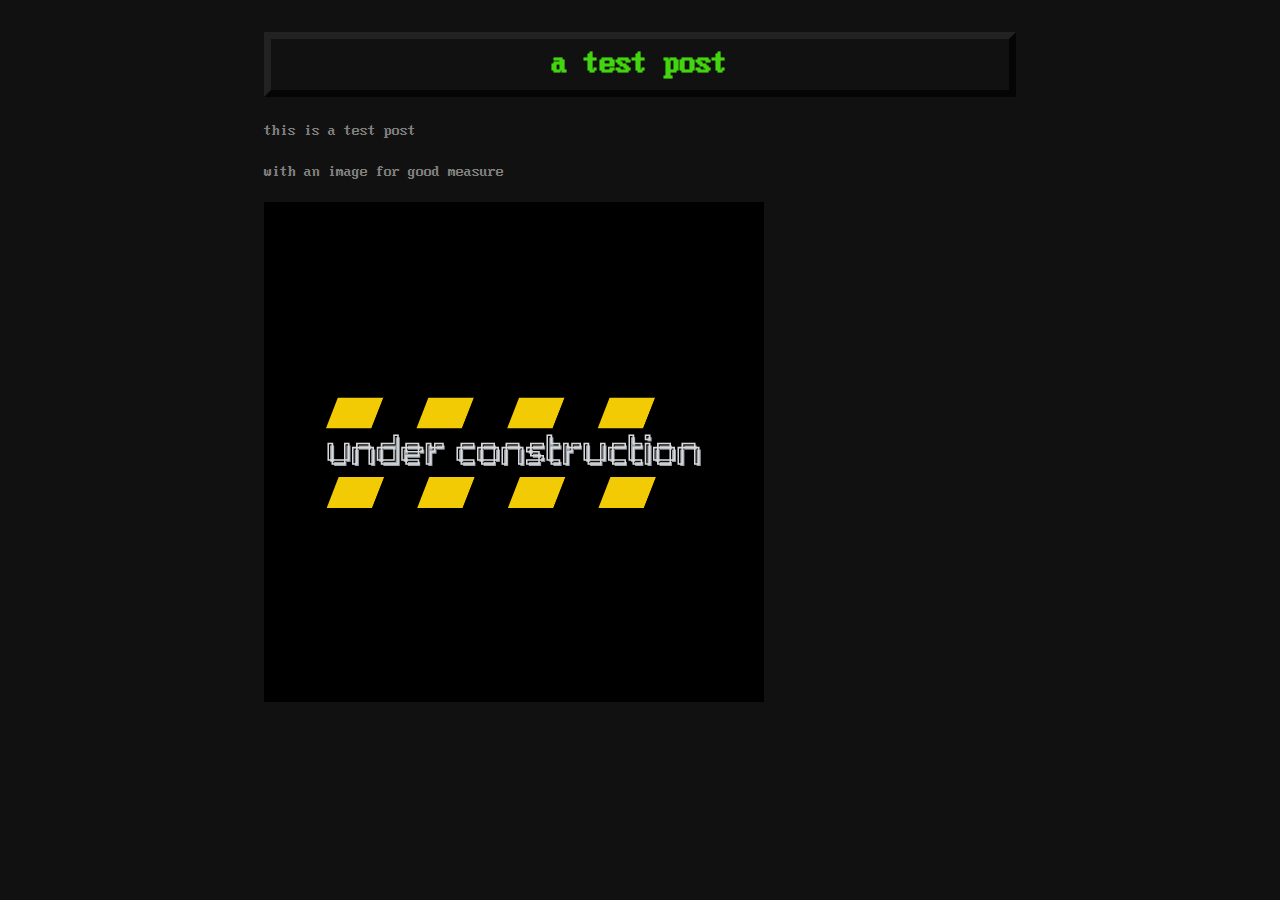
<file: index.html>
<!DOCTYPE html>
<html lang="en">
<head>
    <meta charset="UTF-8">
    <meta name="viewport" content="width=device-width, initial-scale=1.0">
    <title>Document</title>
    <link rel="stylesheet" href="style.css">
</head>
<body>
    
<h1>a test post</h1>

<p>this is a test post</p>

<p>with an image for good measure</p>

<p><img src="media/under_construction.png" alt="under construction" title="" /></p>
</body>
</html>
</file>
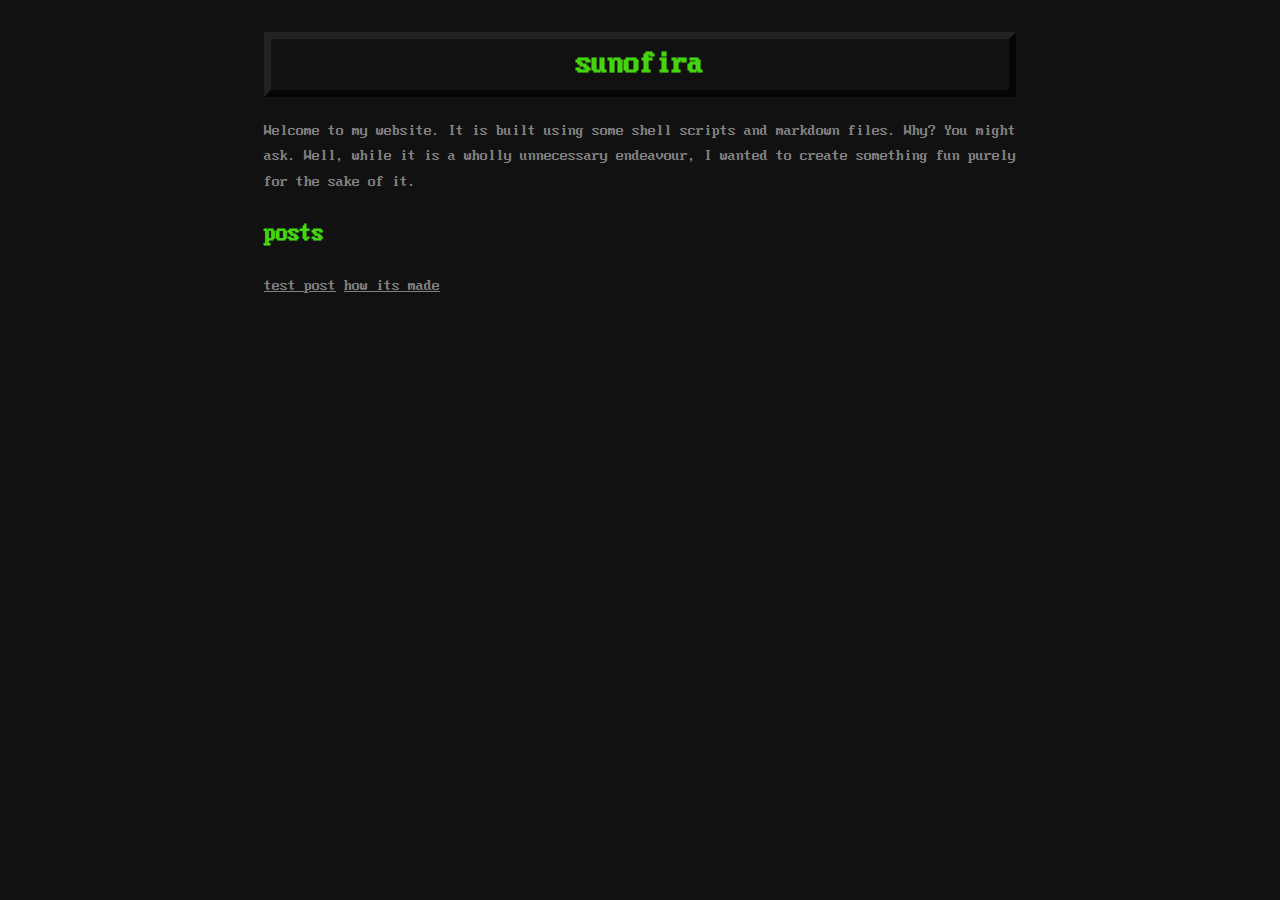
<file: public/index.html>
<!DOCTYPE html>
<html lang="en">
<head>
    <meta charset="UTF-8">
    <meta name="viewport" content="width=device-width, initial-scale=1.0">
    <title>Document</title>
    <link rel="stylesheet" href="../style.css">
</head>
<body>
    
<h1>sunofira</h1>

<p>Welcome to my website. It is built using some shell scripts and markdown files. Why? You might ask. Well, while it is a wholly 
unnecessary endeavour, I wanted to create something fun purely for the sake of it.</p>

<h2>posts</h2>
<a href="test_post.html">test_post</a>
<a href="how_its_made.html">how_its_made</a>
</body>
</html>
</file>
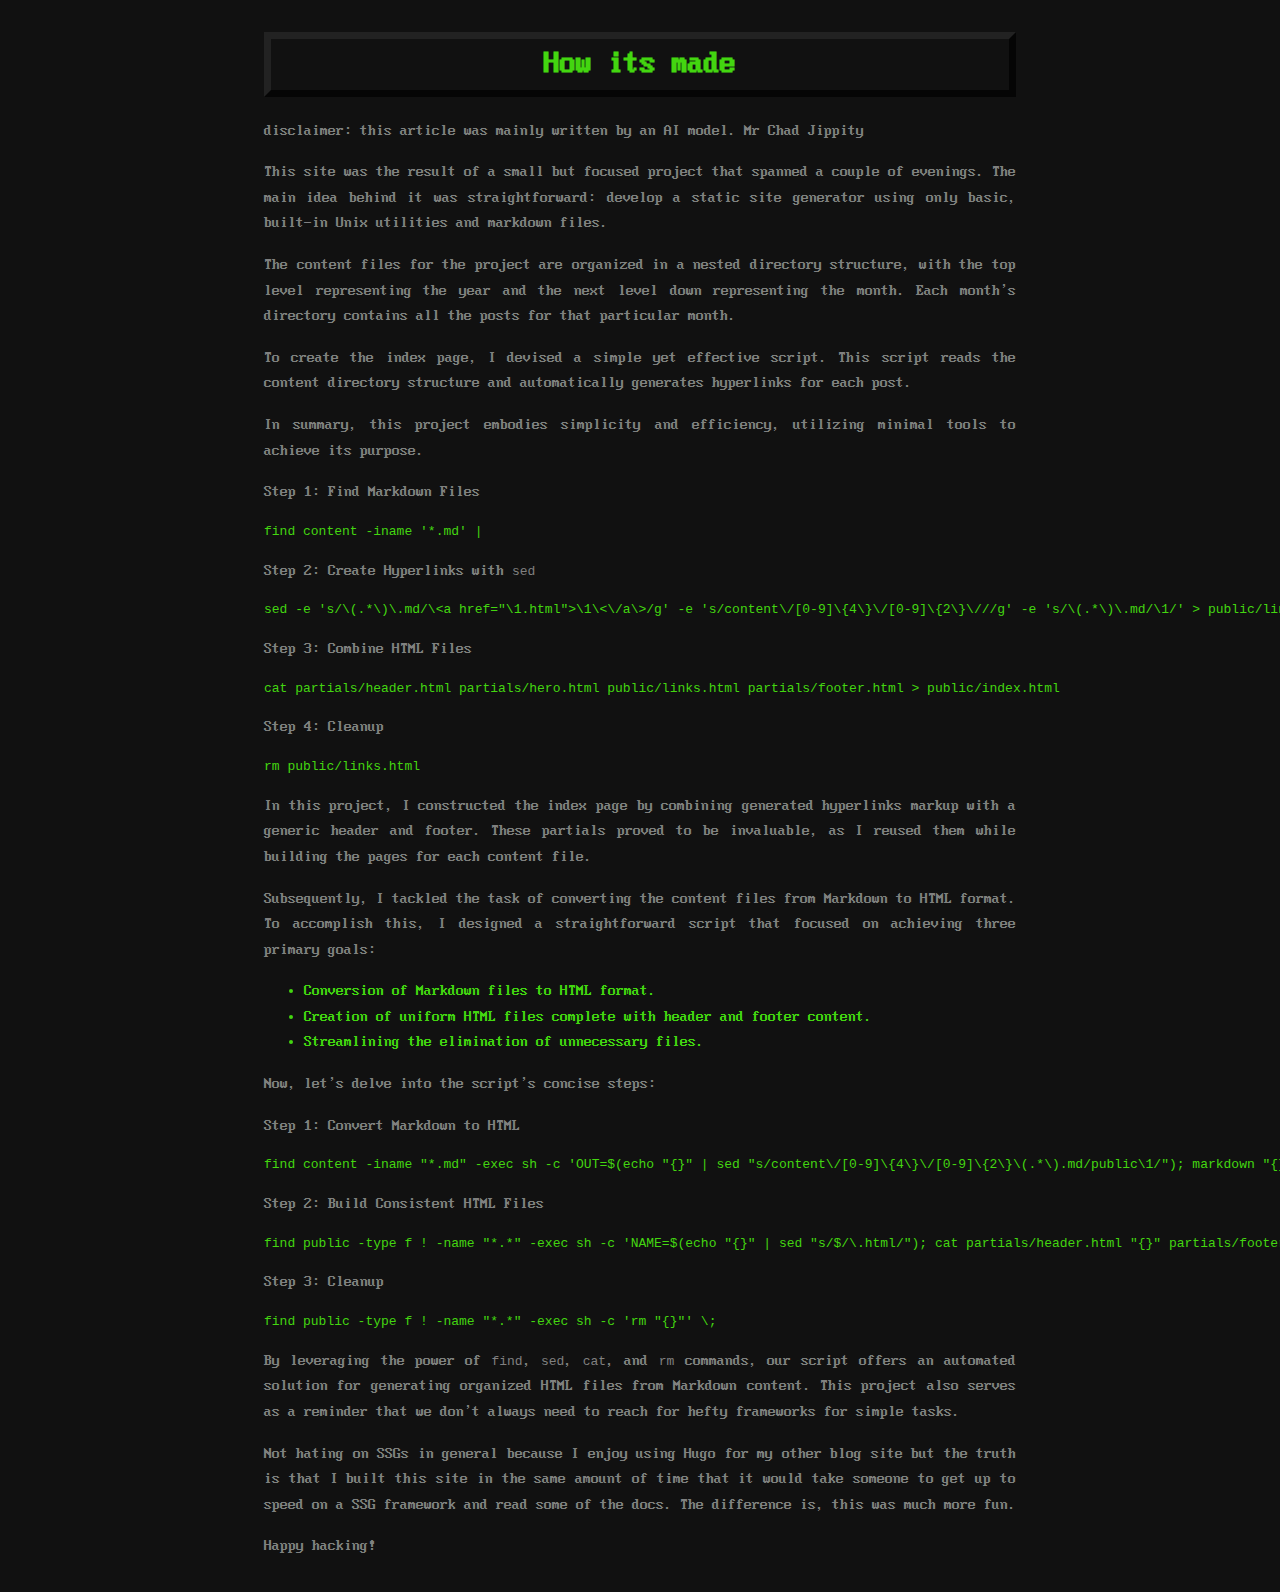
<file: public/how_its_made.html>
<!DOCTYPE html>
<html lang="en">
<head>
    <meta charset="UTF-8">
    <meta name="viewport" content="width=device-width, initial-scale=1.0">
    <title>Document</title>
    <link rel="stylesheet" href="../style.css">
</head>
<body>
    
<h1>How its made</h1>

<p>disclaimer: this article was mainly written by an AI model. Mr Chad Jippity</p>

<p>This site was the result of a small but focused project that spanned a couple of evenings. The main idea behind it was straightforward: develop a static site generator using only basic, built-in Unix utilities and markdown files.</p>

<p>The content files for the project are organized in a nested directory structure, with the top level representing the year and the next level down representing the month. Each month's directory contains all the posts for that particular month.</p>

<p>To create the index page, I devised a simple yet effective script. This script reads the content directory structure and automatically generates hyperlinks for each post.</p>

<p>In summary, this project embodies simplicity and efficiency, utilizing minimal tools to achieve its purpose.</p>

<p>Step 1: Find Markdown Files</p>

<pre><code>find content -iname '*.md' |
</code></pre>

<p>Step 2: Create Hyperlinks with <code>sed</code></p>

<pre><code>sed -e 's/\(.*\)\.md/\&lt;a href="\1.html"&gt;\1\&lt;\/a\&gt;/g' -e 's/content\/[0-9]\{4\}\/[0-9]\{2\}\///g' -e 's/\(.*\)\.md/\1/' &gt; public/links.html
</code></pre>

<p>Step 3: Combine HTML Files</p>

<pre><code>cat partials/header.html partials/hero.html public/links.html partials/footer.html &gt; public/index.html
</code></pre>

<p>Step 4: Cleanup</p>

<pre><code>rm public/links.html
</code></pre>

<p>In this project, I constructed the index page by combining generated hyperlinks markup with a generic header and footer. These partials proved to be invaluable, as I reused them while building the pages for each content file.</p>

<p>Subsequently, I tackled the task of converting the content files from Markdown to HTML format. To accomplish this, I designed a straightforward script that focused on achieving three primary goals:</p>

<ul>
<li>Conversion of Markdown files to HTML format.</li>
<li>Creation of uniform HTML files complete with header and footer content.</li>
<li>Streamlining the elimination of unnecessary files.</li>
</ul>

<p>Now, let's delve into the script's concise steps:</p>

<p>Step 1: Convert Markdown to HTML</p>

<pre><code>find content -iname "*.md" -exec sh -c 'OUT=$(echo "{}" | sed "s/content\/[0-9]\{4\}\/[0-9]\{2\}\(.*\).md/public\1/"); markdown "{}" &gt; "$OUT"' {} \;
</code></pre>

<p>Step 2: Build Consistent HTML Files</p>

<pre><code>find public -type f ! -name "*.*" -exec sh -c 'NAME=$(echo "{}" | sed "s/$/\.html/"); cat partials/header.html "{}" partials/footer.html &gt; "$NAME"' \;
</code></pre>

<p>Step 3: Cleanup</p>

<pre><code>find public -type f ! -name "*.*" -exec sh -c 'rm "{}"' \;
</code></pre>

<p>By leveraging the power of <code>find</code>, <code>sed</code>, <code>cat</code>, and <code>rm</code> commands, our script offers an automated solution for generating organized HTML 
files from Markdown content. This project also serves as a reminder that we don't always need to reach for hefty frameworks for simple tasks.</p>

<p>Not hating on SSGs in general because I enjoy using Hugo for my other blog site but the truth is that I built this site in the same amount of
time that it would take someone to get up to speed on a SSG framework and read some of the docs. The difference is, this was much more fun.</p>

<p>Happy hacking!</p>
</body>
</html>
</file>
<file: style.css>
@font-face {
    font-family: "ModernDOS8x16";
    src: url("media/ModernDOS8x16.ttf");
}

html {
    font-family: "ModernDOS8x16";
}

body {
	background-color: #111111;
	color: #43D610;
	margin: 2em auto;
	padding: 0 2em;
	max-width: 47em;
	line-height: 1.6;
	text-align: justify;
	overflow: auto;
}

h1 {
	border-style: solid;
	border-width: 7px;
	border-color: #222222 #050505 #050505 #222222;
        text-align: center;
}

a {
    color: grey;
    transition: color 0.4s ease;
}

a:hover {
    color: lightgrey;
}

p {
    color: grey;
}
</file>
